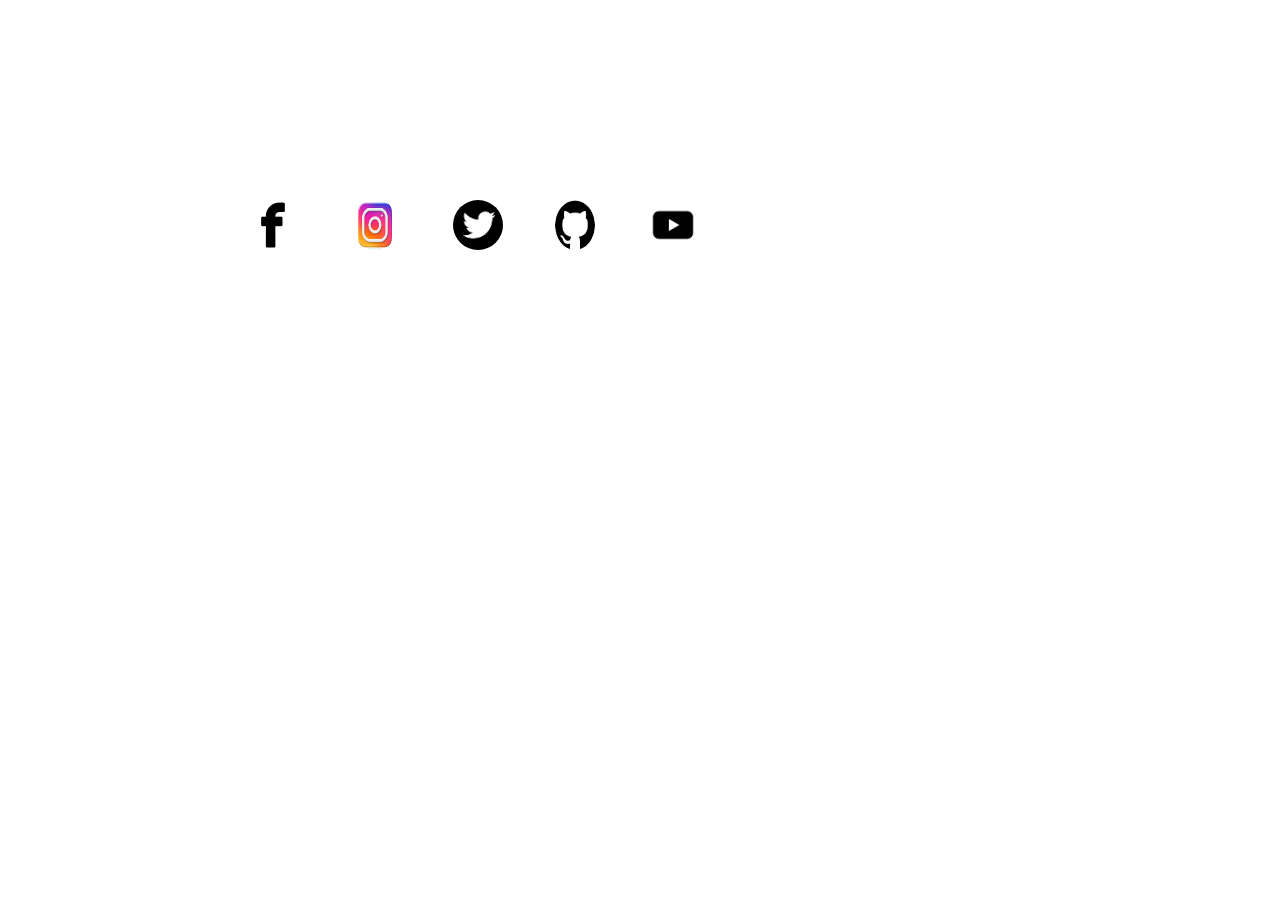
<file: index4.html>
<!DOCTYPE html>
<html lang="en">
<head>
    <meta charset="UTF-8">
    <meta name="viewport" content="width=device-width, initial-scale=1.0">
    <title>Document</title>
    <link rel="stylesheet" href="css/bootstrap.css">
    <link rel="stylesheet" href="css/main4.css">
</head>
<body>

<div class="container">
    <div class="row a">
        <div class="col-md-12">
            <img src="rasmlar/1a.jpg " class="ml-5 a2" alt="" width="50" height="50">
            <img src="rasmlar/111111.jfif" class="ml-5 a2" alt="" width="50" height="50">
            <img src="rasmlar/1111a.png" class="ml-5 a2" alt="" width="50" height="50">
            <img src="rasmlar/25231.png" class="ml-5 a2" alt="" width="40" height="50">
            <img src="rasmlar/12.png" class="ml-5 a2" alt="" width="50" height="50">
        </div>
    </div>
</div>

<script src="js/jQuery.min.js"></script>
<script src="js/src/popover.js"></script>
<script src="js/bootstrap.js"></script>
<script src="js/main.js"></script> 
</body>
</html>
</file>
<file: css/main4.css>
.a{
    margin-top: 200px;
    margin-left: 100px;
}
.a2{
    border-radius: 100%;
}
</file>
